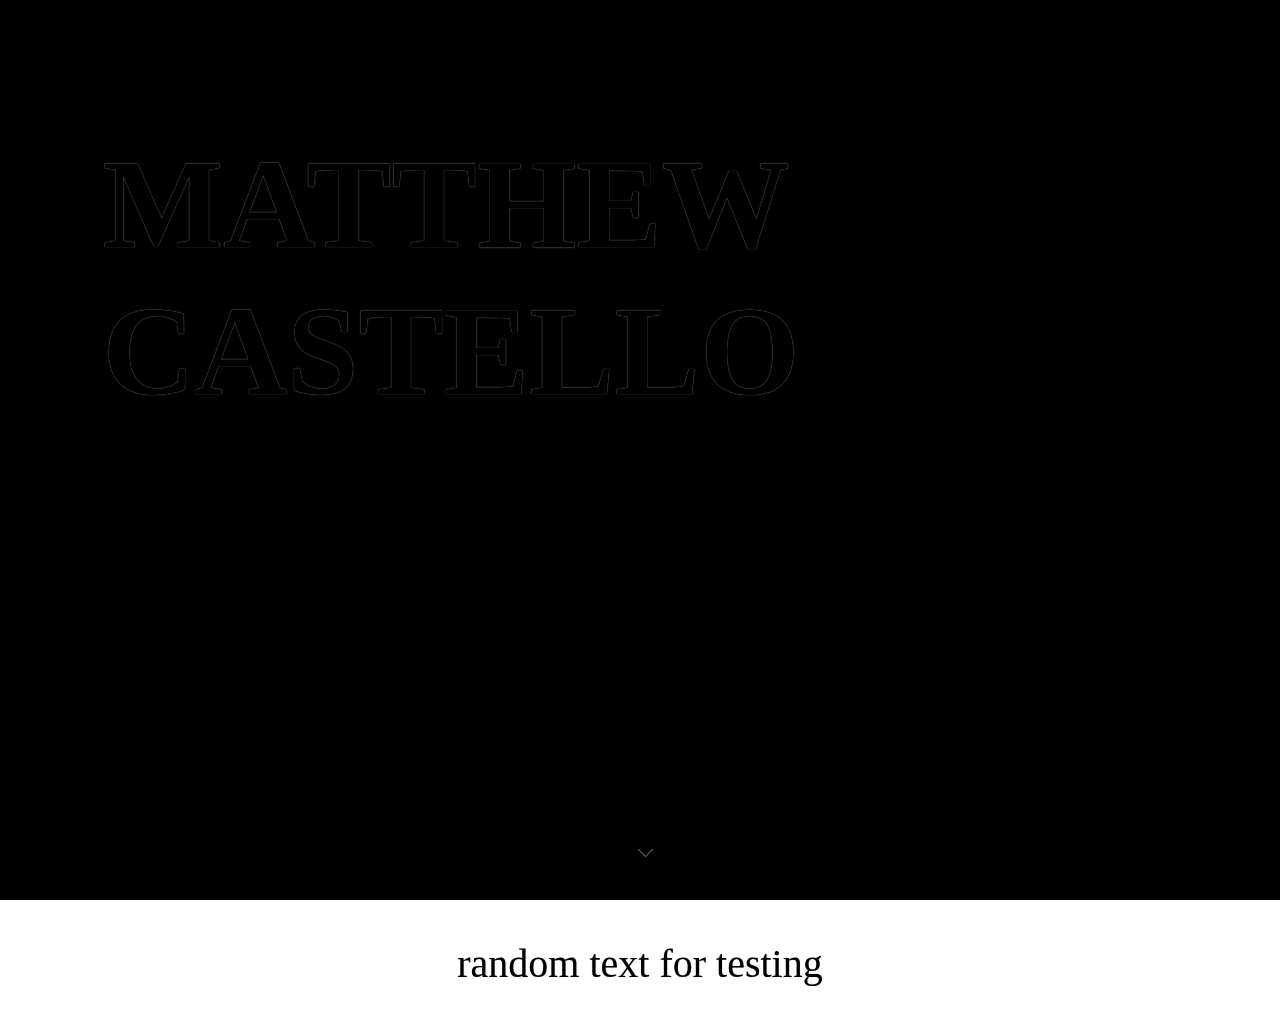
<file: index.html>
<!DOCTYPE html>
<html lang="en">
<head>
    <meta charset="UTF-8">
    <meta name="viewport" content="width=device-width, initial-scale=1.0">
    <title>Matthew Castello</title>
    <link rel="stylesheet" href="style.css">
</head>
<body>
    <div class="gradient-bg">
        <div class="gradients-container">
            <div id="interactive"></div>
        </div>
    </div>
    <div id="light"></div>
    <section id="landingScreen">
        <h1 id="name">MATTHEW CASTELLO</h1>
        <div id="mainScrollArrow" class="scrollArrow"></div>
    </section>
    <section id="testing">
      <p>random text for testing</p>
    </section>

    <script src="script.js"></script>
</body>
</html>
</file>
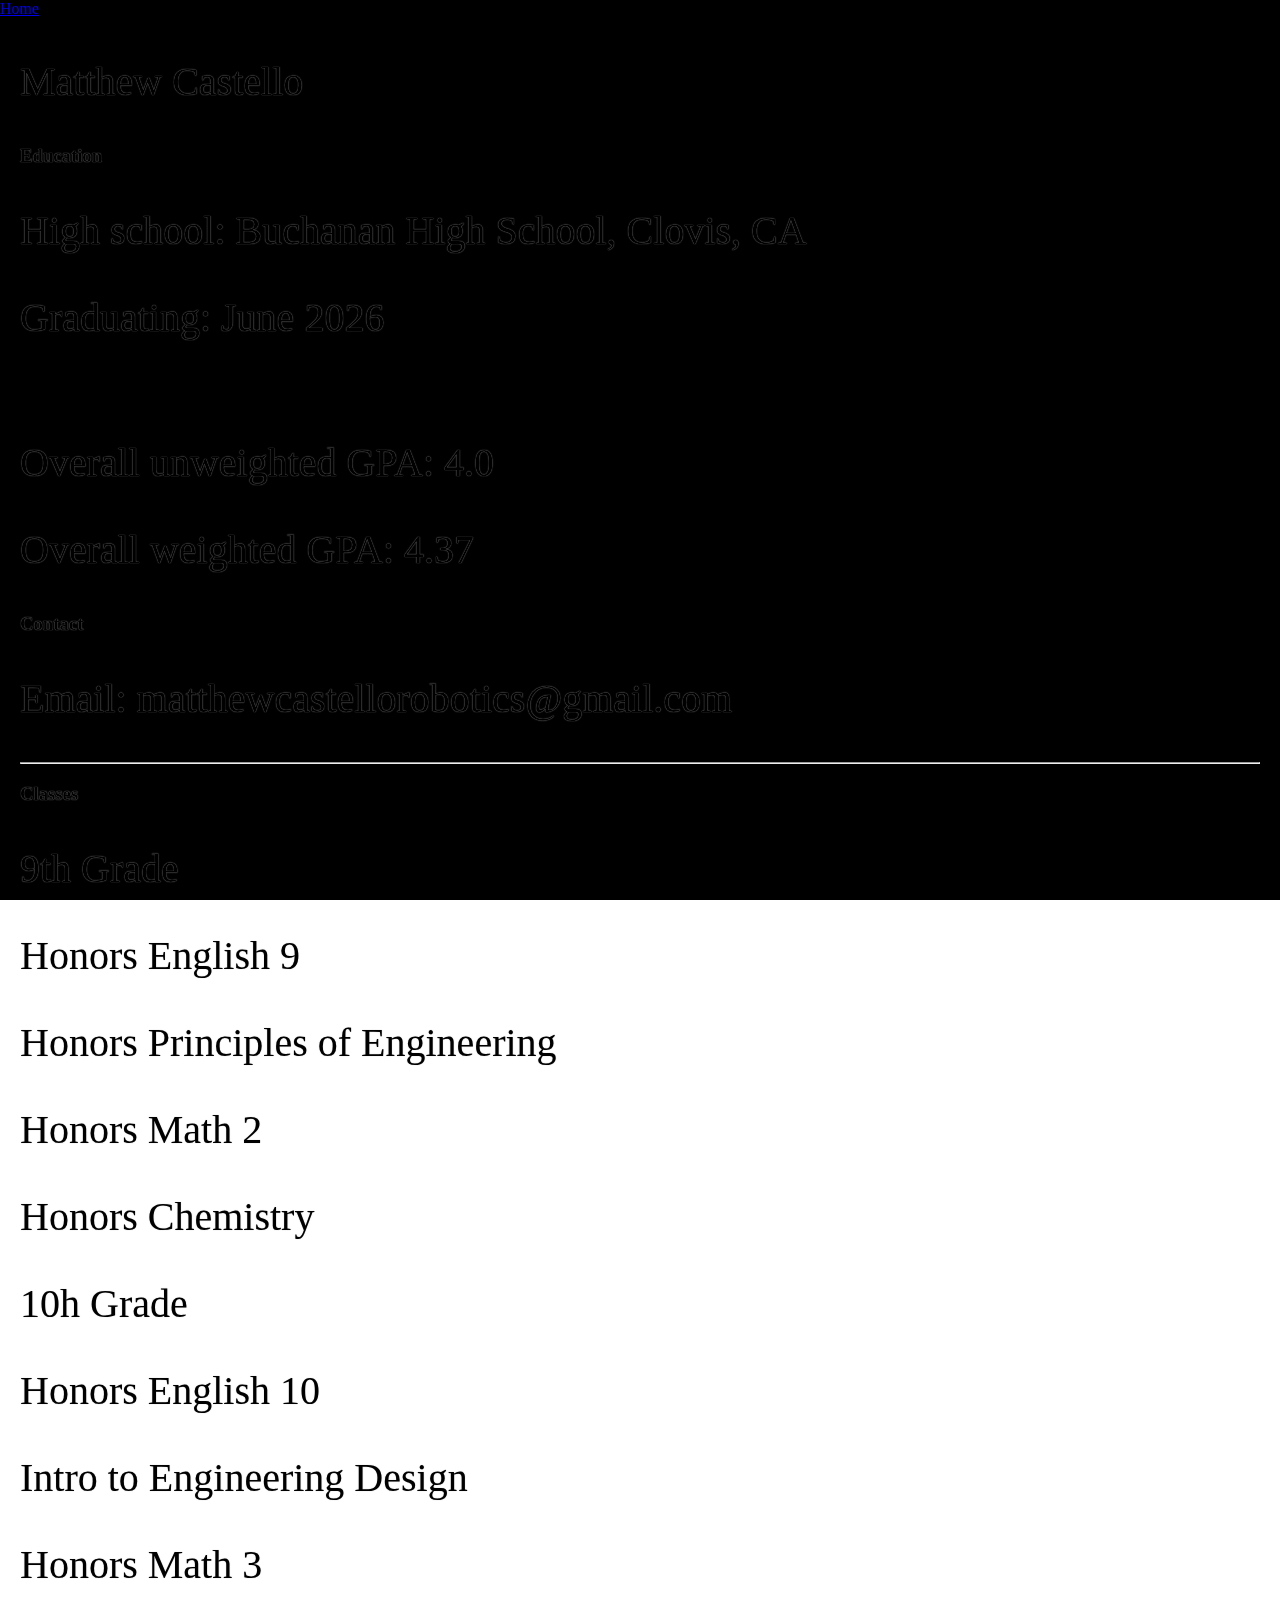
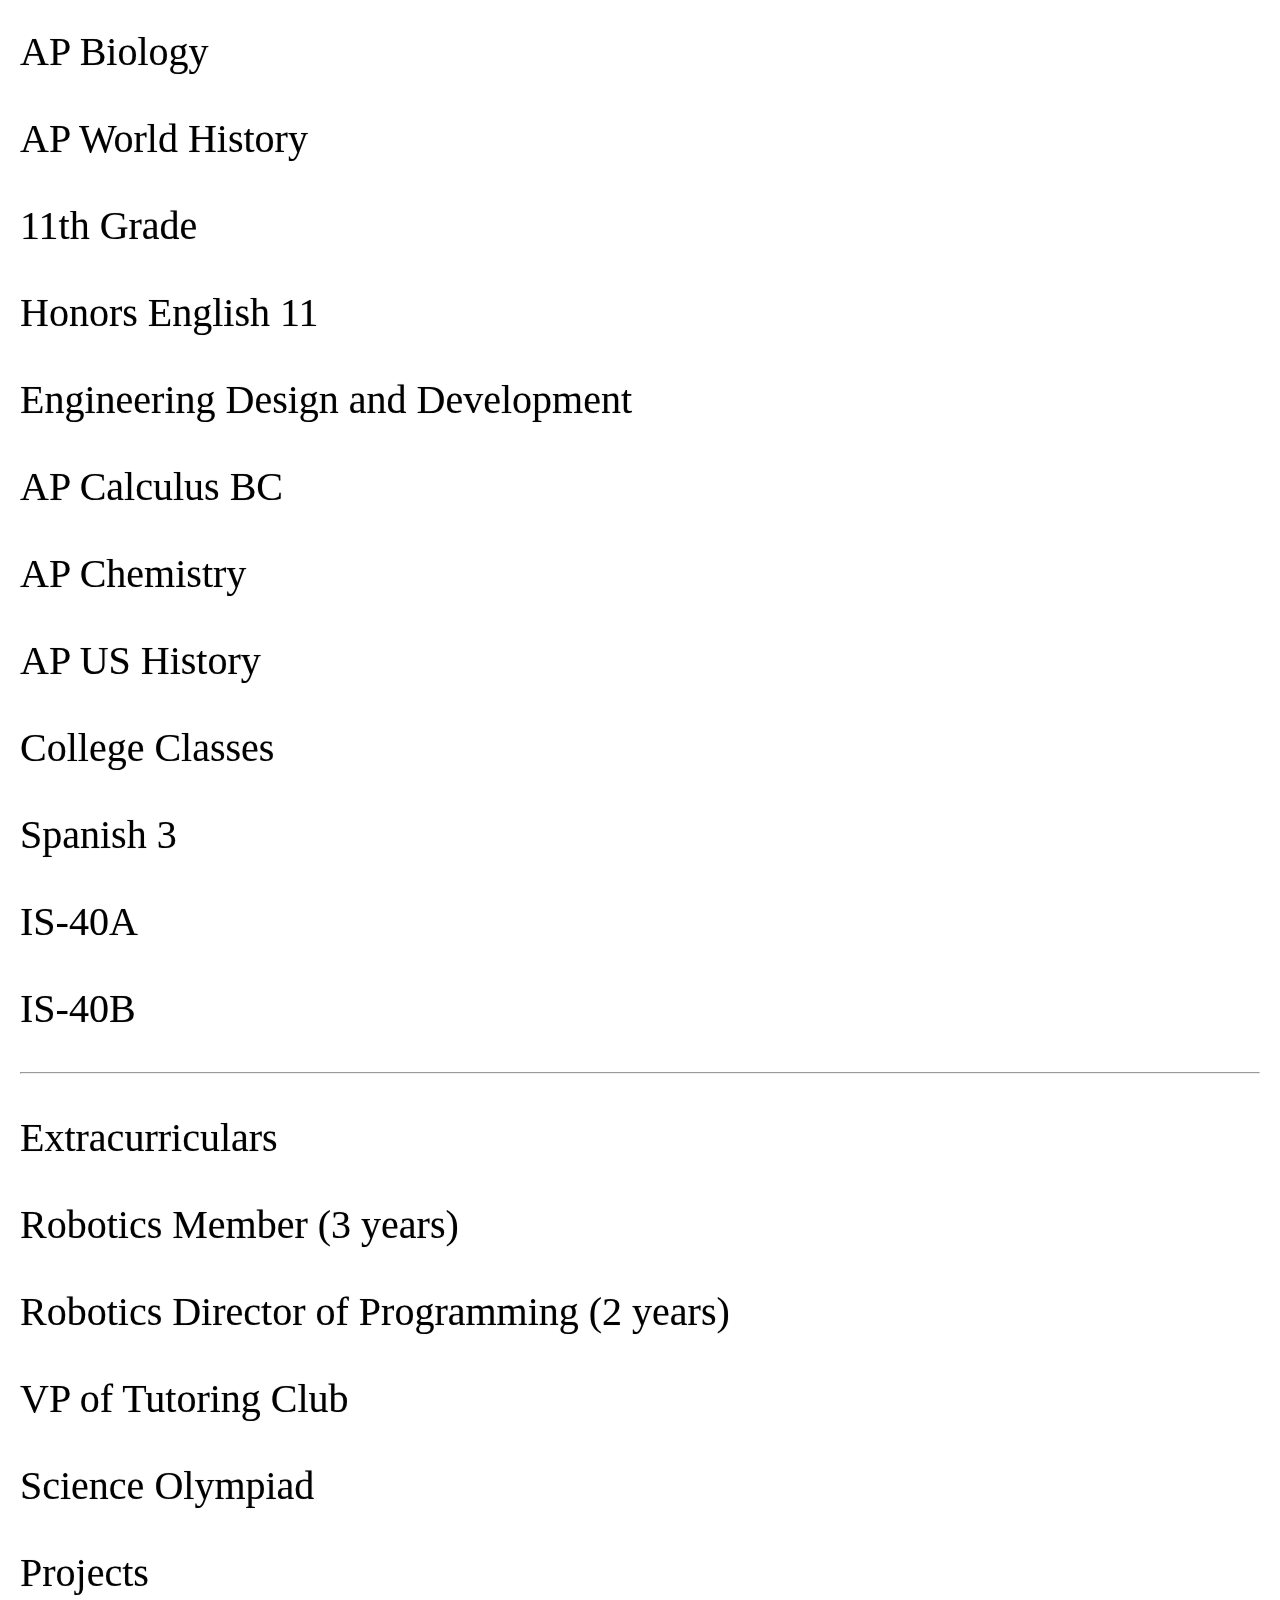
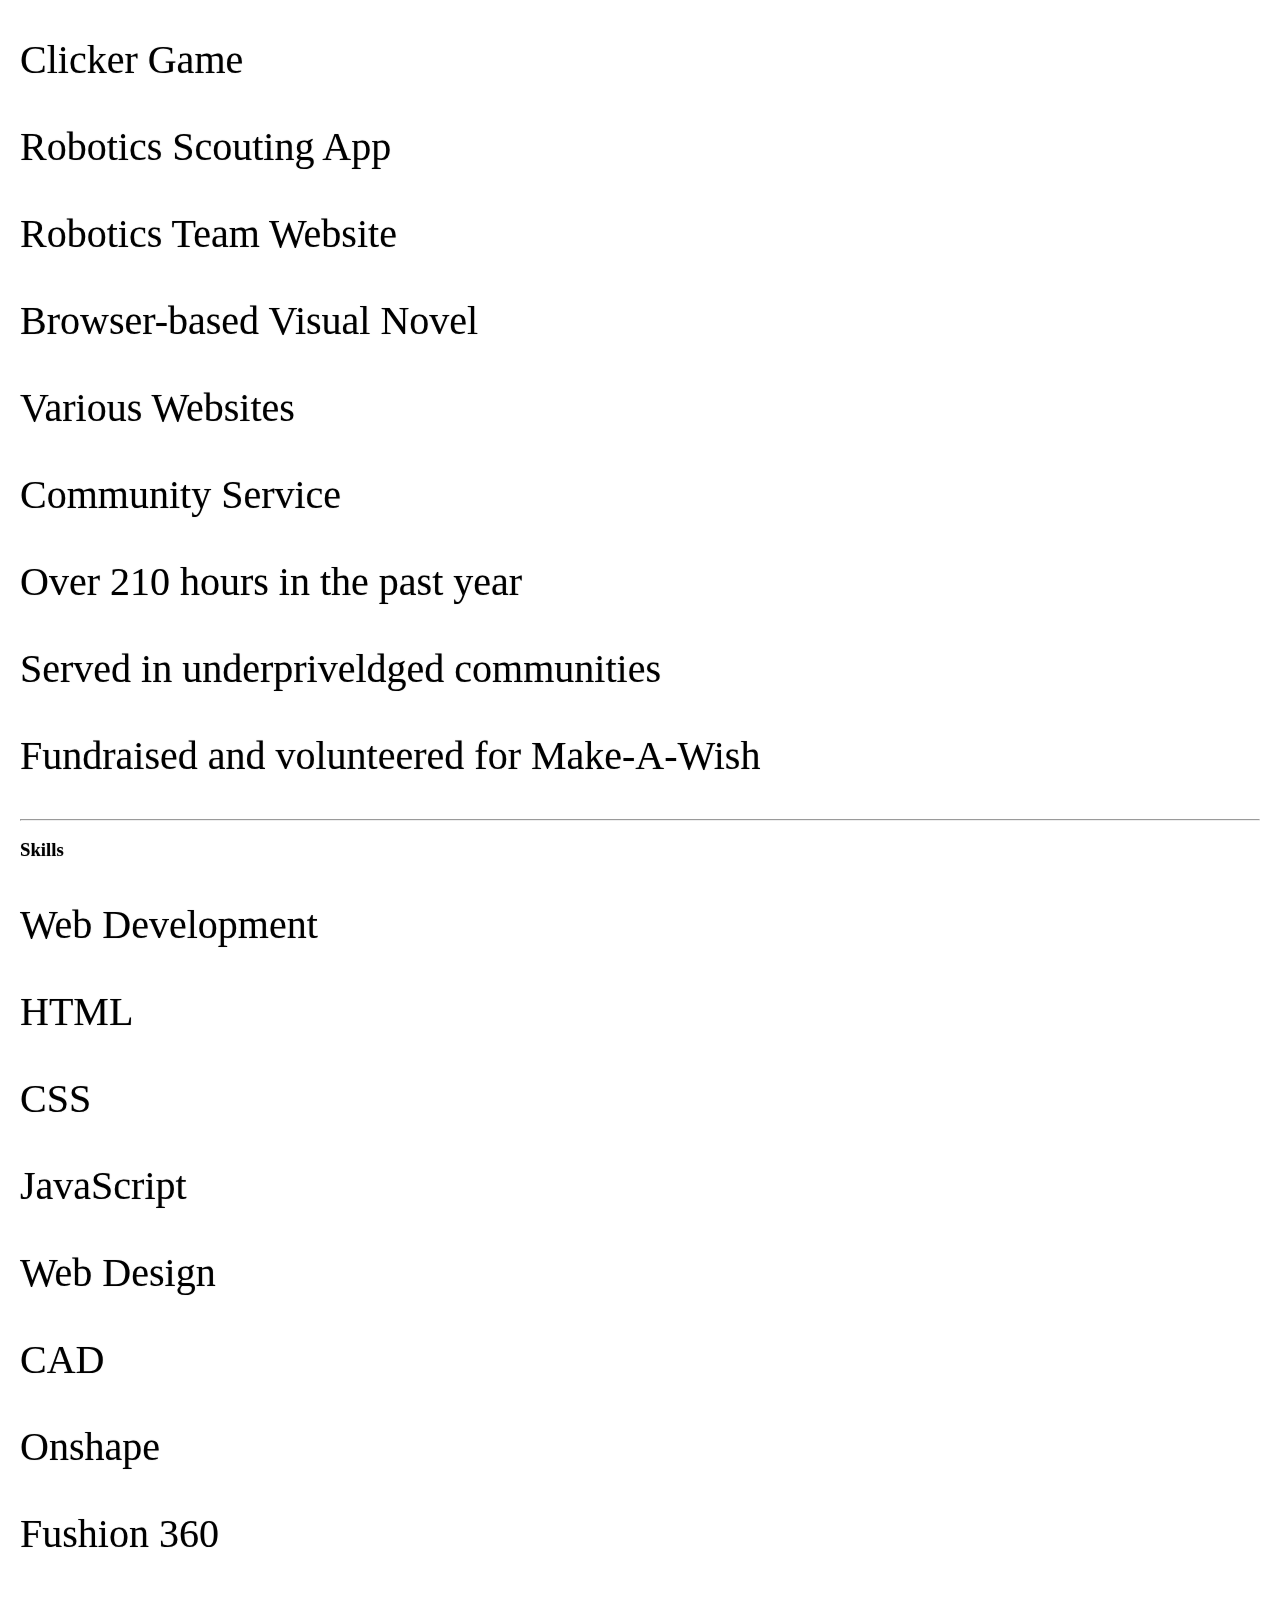
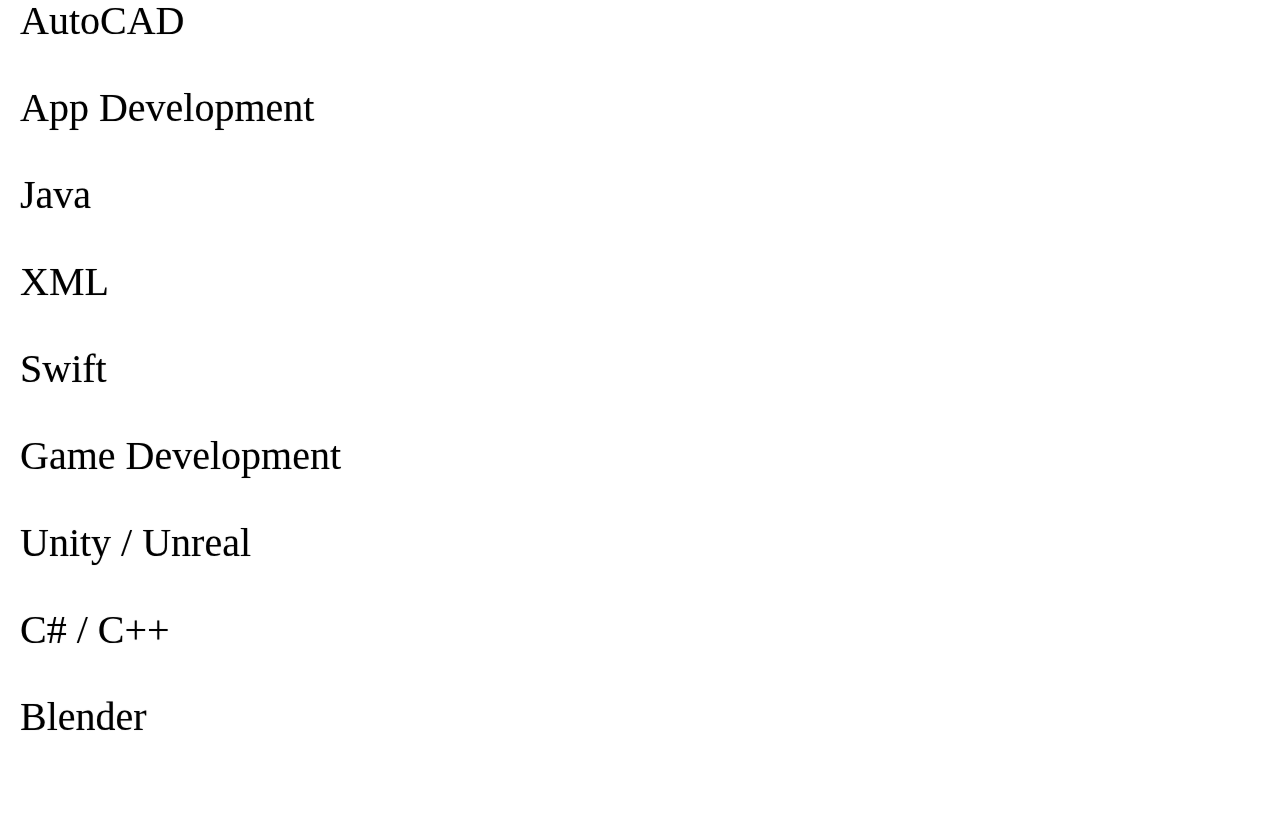
<file: resume.html>
<!DOCTYPE html>
<html lang="en">
<head>
    <meta charset="UTF-8">
    <meta name="viewport" content="width=device-width, initial-scale=1.0">
    <title>Matthew Castello | Resume</title>
    <link rel="stylesheet" href="/style.css">
</head>
<body>
    <header>
        <a href="/index.html">Home</a>
    </header>
    <div id="pullchain" onmousedown="toggleLight()"></div>

    <div class="gradient-bg">
        <div class="gradients-container">
            <div id="interactive"></div>
        </div>
    </div>
    <div id="cursor" class="overlay"></div>
    <div id="light"></div>
    <section class="document" style="margin: 20px">
        <div class="resumeTitle">
            <p>Matthew Castello</p>
        </div>
        <div class="resumeColumn">
            <div class="projectContainer">
                <div class="resumeColumn twoColumn">
                    <h3>Education</h3>
                    <p>High school: Buchanan High School, Clovis, CA</p>
                    <p>Graduating: June 2026</p>
                    <br>
                    <p>Overall unweighted GPA: 4.0</p>
                    <p>Overall weighted GPA: 4.37</p>
                </div>
                <div class="resumeColumn twoColumn">
                    <h3>Contact</h3>
                    <p>Email: matthewcastellorobotics@gmail.com</p>
                </div>
            </div>
            <hr>
            <div class="projectContainer">
                <div class="resumeColumn">
                    <h3>Classes</h3>
                    <div class="projectContainer">
                        <div class="resumeColumn fourColumn">
                            <p>9th Grade</p>
                            <p>Honors English 9</p>
                            <p>Honors Principles of Engineering</p>
                            <p>Honors Math 2</p>
                            <p>Honors Chemistry</p>
                        </div>
                        <div class="resumeColumn fourColumn">
                            <p>10h Grade</p>
                            <p>Honors English 10</p>
                            <p>Intro to Engineering Design</p>
                            <p>Honors Math 3</p>
                            <p>AP Biology</p>
                            <p>AP World History</p>
                        </div>
                        <div class="resumeColumn fourColumn">
                            <p>11th Grade</p>
                            <p>Honors English 11</p>
                            <p>Engineering Design and Development</p>
                            <p>AP Calculus BC</p>
                            <p>AP Chemistry</p>
                            <p>AP US History</p>
                        </div>
                        <div class="resumeColumn fourColumn">
                            <p>College Classes</p>
                            <p>Spanish 3</p>
                            <p>IS-40A</p>
                            <p>IS-40B</p>
                        </div>
                    </div>
                </div>
            </div>
            <hr>
            <div class="projectContainer">
                <div class="resumeColumn threeColumn">
                    <p>Extracurriculars</p>
                    <p>Robotics Member (3 years)</p>
                    <p>Robotics Director of Programming (2 years)</p>
                    <p>VP of Tutoring Club</p>
                    <p>Science Olympiad</p>
                </div>
                <div class="resumeColumn threeColumn">
                    <p>Projects</p>
                    <p>Clicker Game</p>
                    <p>Robotics Scouting App</p>
                    <p>Robotics Team Website</p>
                    <p>Browser-based Visual Novel</p>
                    <p>Various Websites</p>
                </div>
                <div class="resumeColumn threeColumn">
                    <p>Community Service</p>
                    <p>Over 210 hours in the past year</p>
                    <p>Served in underpriveldged communities</p>
                    <p>Fundraised and volunteered for Make-A-Wish</p>
                </div>
            </div>
            <hr>
            <div class="projectContainer">
                <div class="resumeColumn">
                    <h3>Skills</h3>
                    <div class="projectContainer">
                        <div class="resumeColumn fourColumn">
                            <p>Web Development</p>
                            <p>HTML</p>
                            <p>CSS</p>
                            <p>JavaScript</p>
                            <p>Web Design</p>
                        </div>
                        <div class="resumeColumn fourColumn">
                            <p>CAD</p>
                            <p>Onshape</p>
                            <p>Fushion 360</p>
                            <p>AutoCAD</p>
                        </div>
                        <div class="resumeColumn fourColumn">
                            <p>App Development</p>
                            <p>Java</p>
                            <p>XML</p>
                            <p>Swift</p>
                        </div>
                        <div class="resumeColumn fourColumn">
                            <p>Game Development</p>
                            <p>Unity / Unreal</p>
                            <p>C# / C++</p>
                            <p>Blender</p>
                        </div>
                    </div>
                </div>
            </div>
        </div>  
    </section>
    <a href="images/resume.png" target="_blank" style="display: ruby-text; height: fit-content; color: white; margin: 0px 5%;">View as image</p>

    <script src="/script.js"></script>
</body>
</html>
</file>
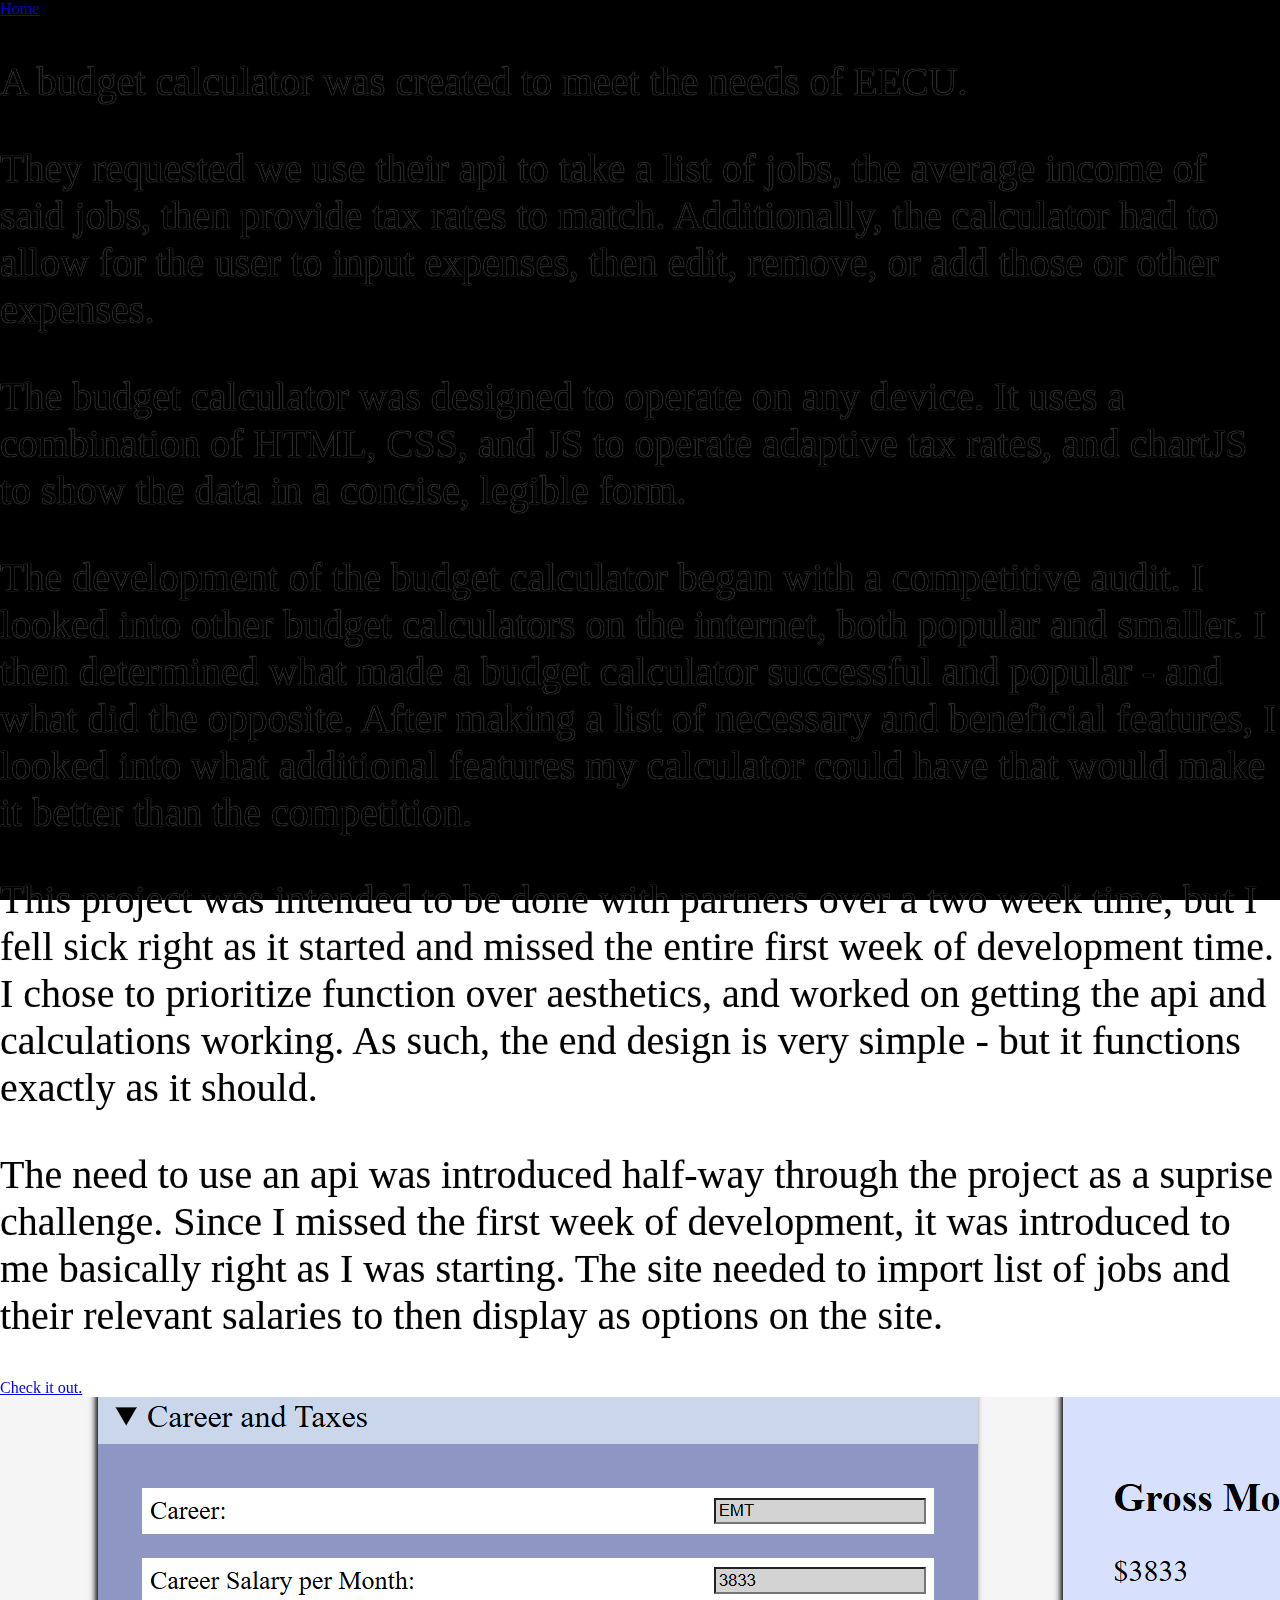
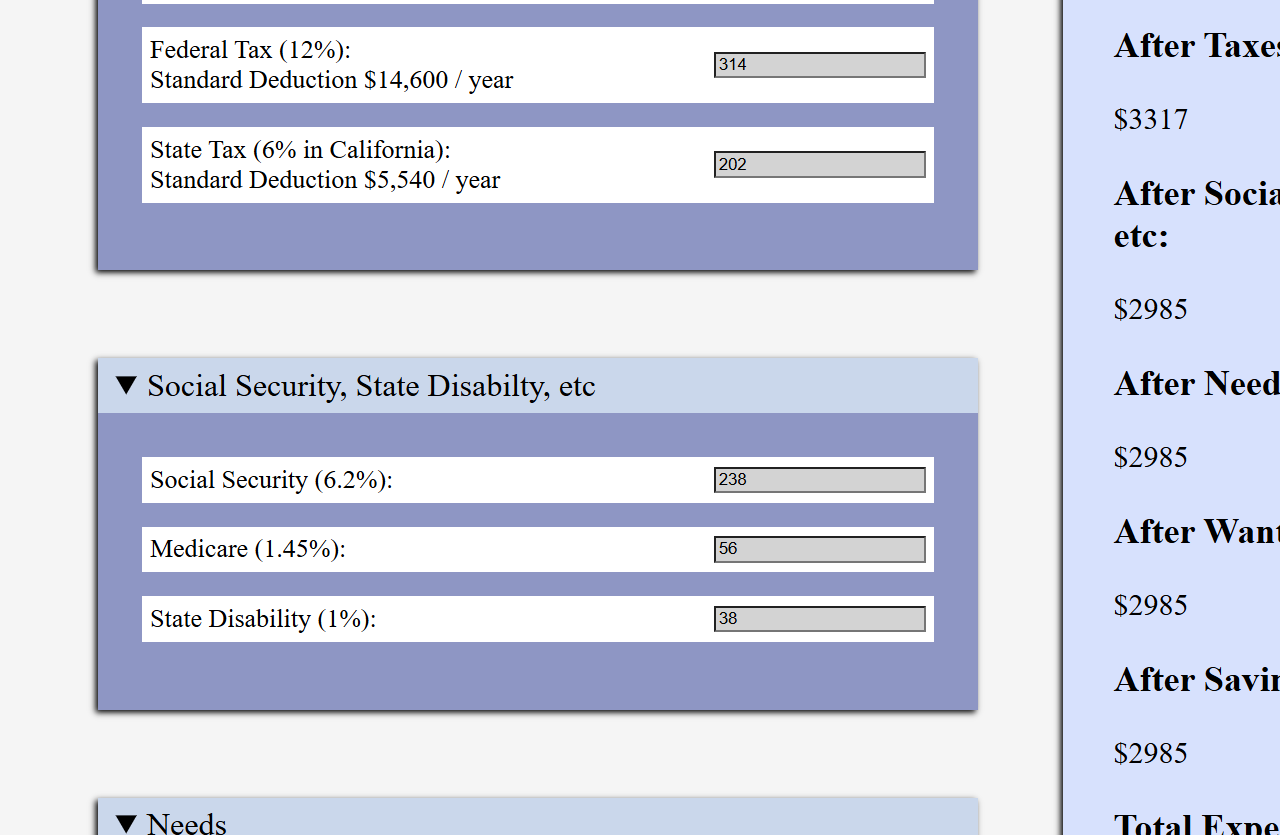
<file: projects/EECUBudgetCalculator.html>
<!DOCTYPE html>
<html lang="en">
<head>
    <meta charset="UTF-8">
    <meta name="viewport" content="width=device-width, initial-scale=1.0">
    <title>Matthew Castello | Budget Calculator</title>
    <link rel="stylesheet" href="/style.css">
</head>
<body>
    <header>
        <a href="/index.html">Home</a>
    </header>
    <div id="pullchain" onmousedown="toggleLight()"></div>

    <div class="gradient-bg">
        <div class="gradients-container">
            <div id="interactive"></div>
        </div>
    </div>
    <div id="cursor" class="overlay"></div>
    <div id="light"></div>
    <section id="content"  class="textBlock">
        <div>
            <p>
                A budget calculator was created to meet the needs of EECU. 
            </p>
            <p>
                They requested we use their api to take a list of jobs, the average income of said jobs, then provide tax rates to match. 
                Additionally, the calculator had to allow for the user to input expenses, then edit, remove, or add those or other expenses.
            </p>
            <p>
                The budget calculator was designed to operate on any device. 
                It uses a combination of HTML, CSS, and JS to operate adaptive tax rates, and chartJS to show the data in a concise, legible form.
            </p>
            <p>
                The development of the budget calculator began with a competitive audit.
                I looked into other budget calculators on the internet, both popular and smaller.
                I then determined what made a budget calculator successful and popular - and what did the opposite.
                After making a list of necessary and beneficial features, I looked into what additional features my calculator could have that would make it better than the competition.
            </p>
            <p>
                This project was intended to be done with partners over a two week time, but I fell sick right as it started and missed the entire first week of development time.
                I chose to prioritize function over aesthetics, and worked on getting the api and calculations working.
                As such, the end design is very simple - but it functions exactly as it should.
            </p>
            <p>
                The need to use an api was introduced half-way through the project as a suprise challenge. 
                Since I missed the first week of development, it was introduced to me basically right as I was starting.
                The site needed to import list of jobs and their relevant salaries to then display as options on the site.
            </p>
            <a href="https://betterbudgetcalculator.netlify.app/" target="_blank">Check it out.</a>
        </div>
        <img src="/images/budgetCalcHomepage.png" alt="A screenshot of a budget calculator website. It depicts inputs and the calculations that take place to calculate income and budget.">
      </a>
    </section>

    <script src="/script.js"></script>
</body>
</html>
</file>
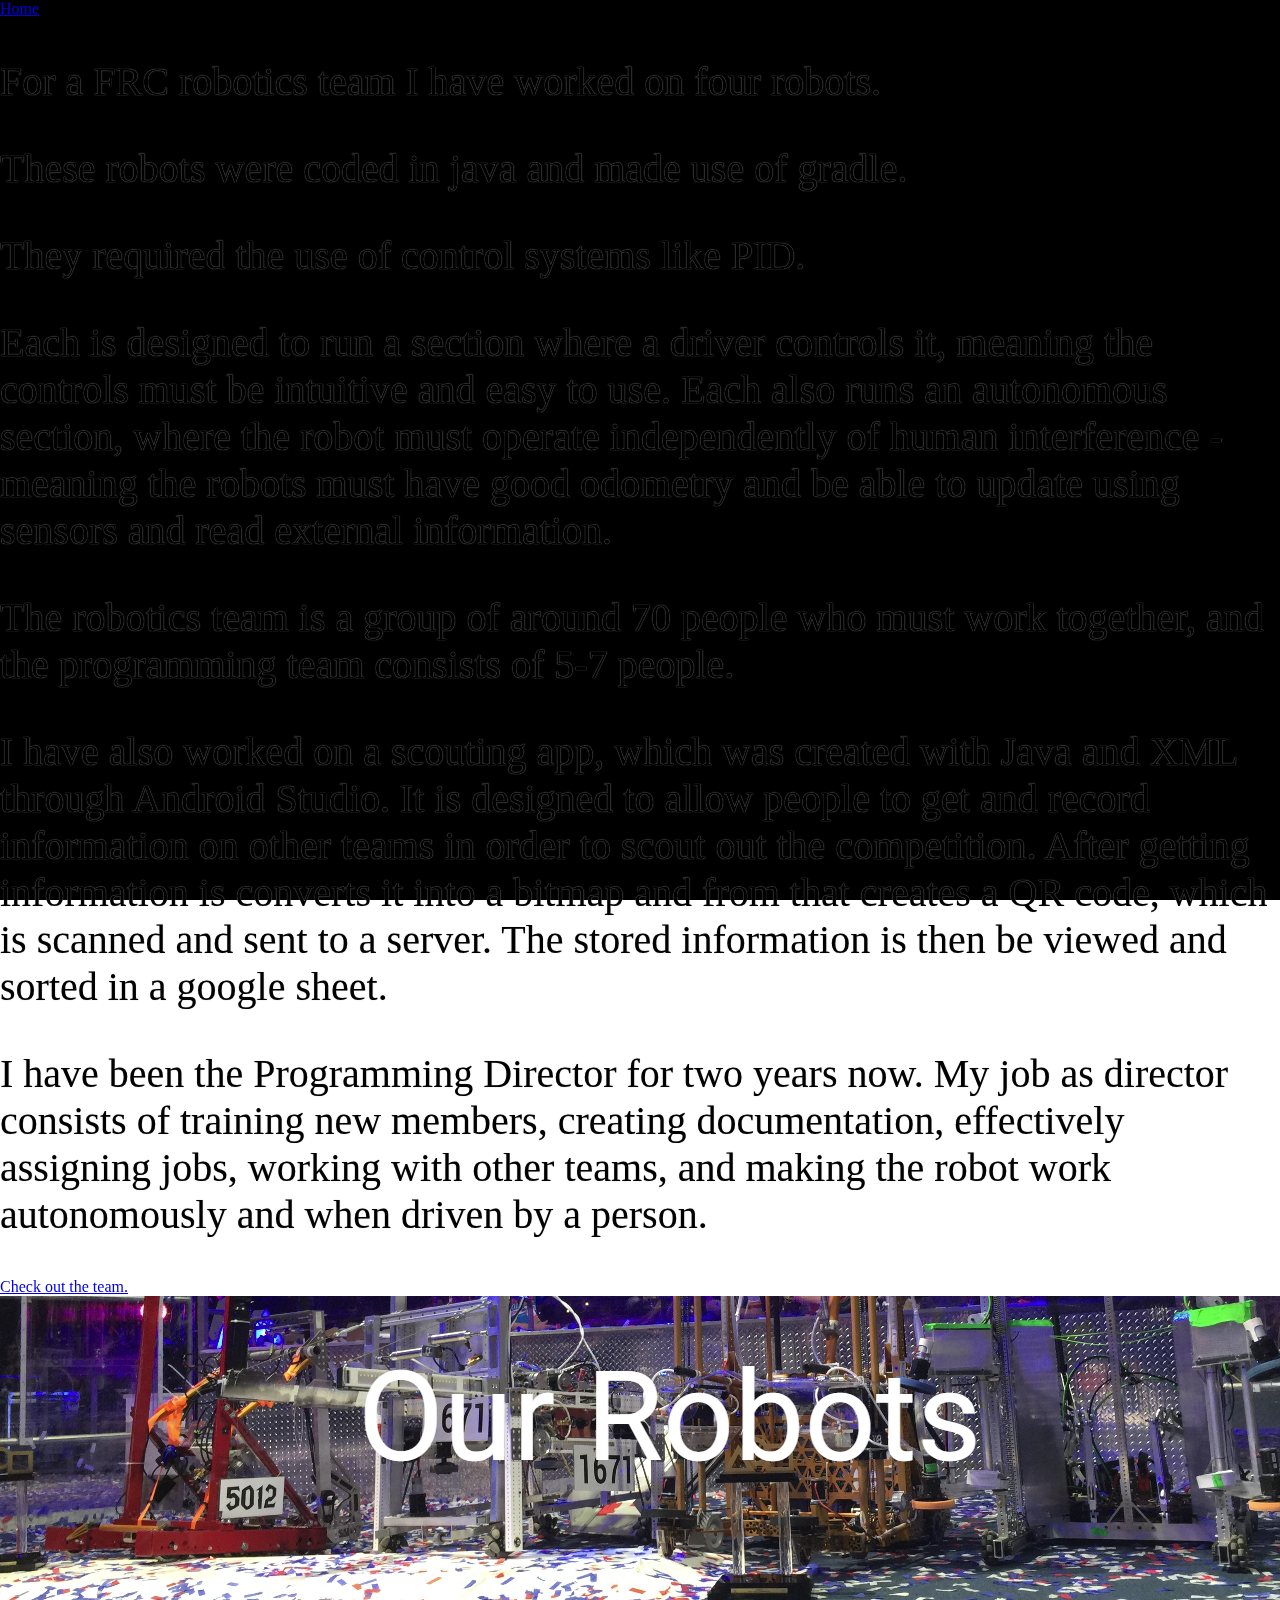
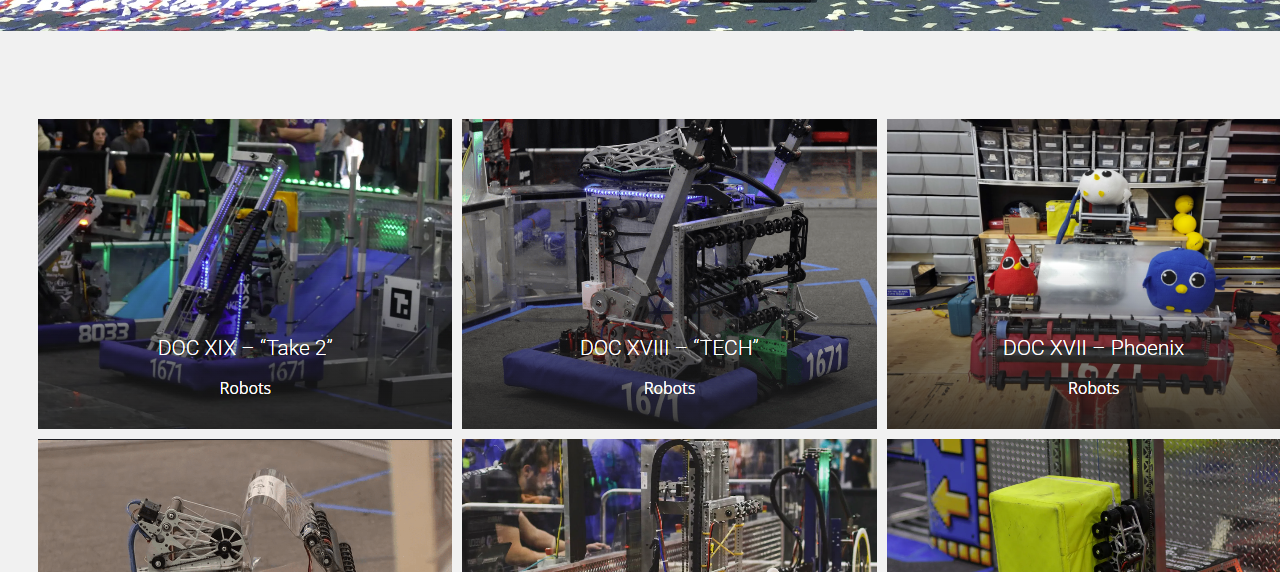
<file: projects/robotics.html>
<!DOCTYPE html>
<html lang="en">
<head>
    <meta charset="UTF-8">
    <meta name="viewport" content="width=device-width, initial-scale=1.0">
    <title>Matthew Castello | Robotics</title>
    <link rel="stylesheet" href="/style.css">
</head>
<body>
    <header>
        <a href="/index.html">Home</a>
    </header>
    <div id="pullchain" onmousedown="toggleLight()"></div>

    <div class="gradient-bg">
        <div class="gradients-container">
            <div id="interactive"></div>
        </div>
    </div>
    <div id="cursor" class="overlay"></div>
    <div id="light"></div>
    <section id="content"  class="textBlock">
        <div>
            <p>
                For a FRC robotics team I have worked on four robots.
            </p>
            <p>
                These robots were coded in java and made use of gradle.
            </p>
            <p>
                They required the use of control systems like PID.
            </p>
            <p>
                Each is designed to run a section where a driver controls it, meaning the controls must be intuitive and easy to use. 
                Each also runs an autonomous section, where the robot must operate independently of human interference - meaning the robots must have good odometry and be able to update using sensors and read external information.
            </p>
            <p>
                The robotics team is a group of around 70 people who must work together, and the programming team consists of 5-7 people.
            </p>
            <p>
                I have also worked on a scouting app, which was created with Java and XML through Android Studio. 
                It is designed to allow people to get and record information on other teams in order to scout out the competition.
                After getting information is converts it into a bitmap and from that creates a QR code, which is scanned and sent to a server.
                The stored information is then be viewed and sorted in a google sheet.
            </p>
            <p>
                I have been the Programming Director for two years now. 
                My job as director consists of training new members, creating documentation, effectively assigning jobs, working with other teams, and making the robot work autonomously and when driven by a person.
            </p>
            <a href="https://team1671.com/" target="_blank">Check out the team.</a>
        </div>
        <img src="/images/robotsImage.png" alt="An image of a website, where various photos of robots are being depicted in a grid.">
      </a>
    </section>

    <script src="/script.js"></script>
</body>
</html>
</file>
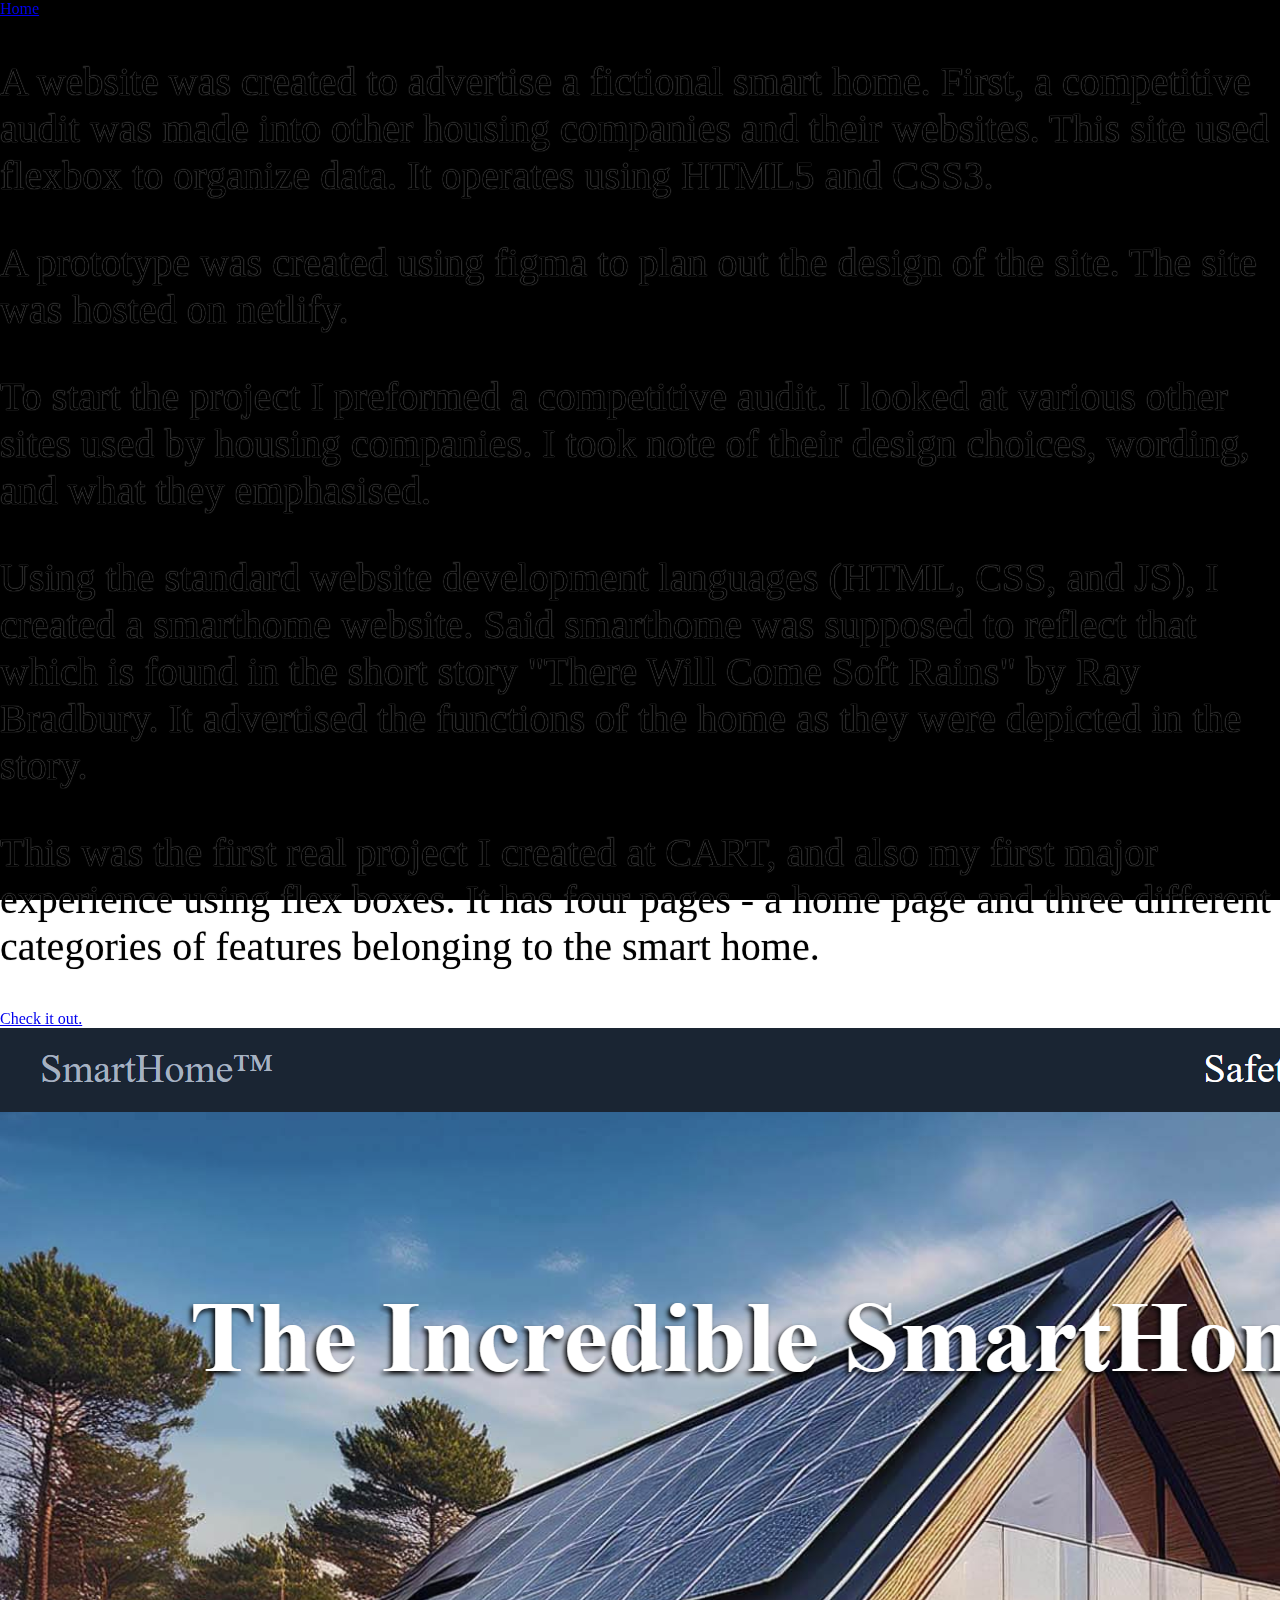
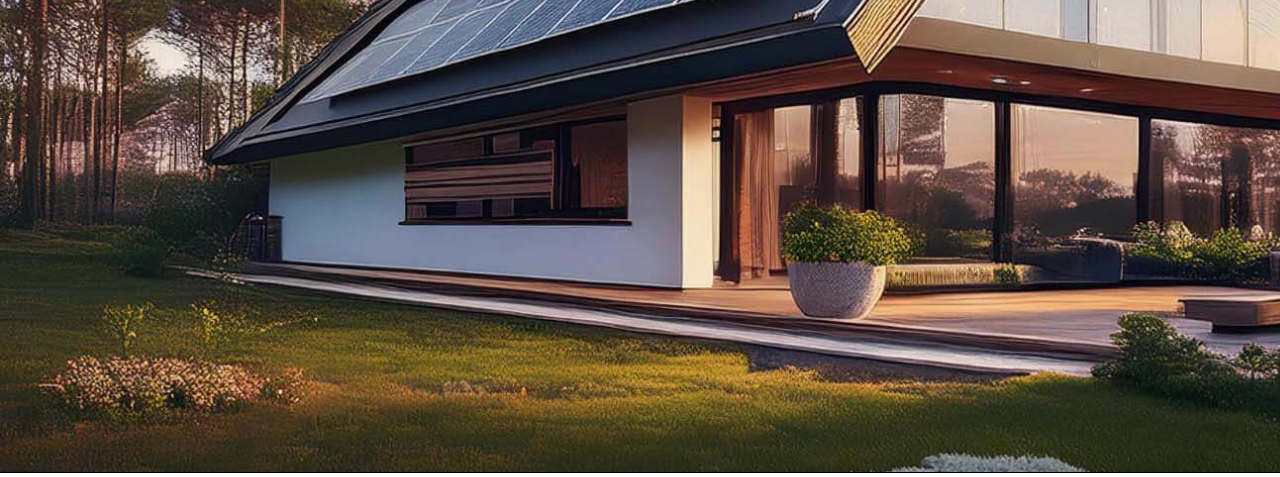
<file: projects/smartHome.html>
<!DOCTYPE html>
<html lang="en">
<head>
    <meta charset="UTF-8">
    <meta name="viewport" content="width=device-width, initial-scale=1.0">
    <title>Matthew Castello | Smart Home Website</title>
    <link rel="stylesheet" href="/style.css">
</head>
<body>
    <header>
        <a href="/index.html">Home</a>
    </header>
    <div id="pullchain" onmousedown="toggleLight()"></div>

    <div class="gradient-bg">
        <div class="gradients-container">
            <div id="interactive"></div>
        </div>
    </div>
    <div id="cursor" class="overlay"></div>
    <div id="light"></div>
    <section id="content"  class="textBlock">
        <div>
            <p>
                A website was created to advertise a fictional smart home. 
                First, a competitive audit was made into other housing companies and their websites. 
                This site used flexbox to organize data. 
                It operates using HTML5 and CSS3.
            </p>
            <p>
                A prototype was created using figma to plan out the design of the site. 
                The site was hosted on netlify.
            </p>
            <p>
                To start the project I preformed a competitive audit.
                I looked at various other sites used by housing companies.
                I took note of their design choices, wording, and what they emphasised.
            </p>
            <p>
                Using the standard website development languages (HTML, CSS, and JS), I created a smarthome website.
                Said smarthome was supposed to reflect that which is found in the short story "There Will Come Soft Rains" by Ray Bradbury.
                It advertised the functions of the home as they were depicted in the story.
            </p>
            <p>
                This was the first real project I created at CART, and also my first major experience using flex boxes.
                It has four pages - a home page and three different categories of features belonging to the smart home.
            </p>
            <a href="https://smartesthome.netlify.app/" target="_blank">Check it out.</a>
        </div>
        <img src="/images/smartHouseHomepage.png" alt="A screenshot of the homepage of a website for a nonexistent smarthome (created for experimentation). It depicts a large, mostly wood, home in an open field.">
      </a>
    </section>

    <script src="/script.js"></script>
</body>
</html>
</file>
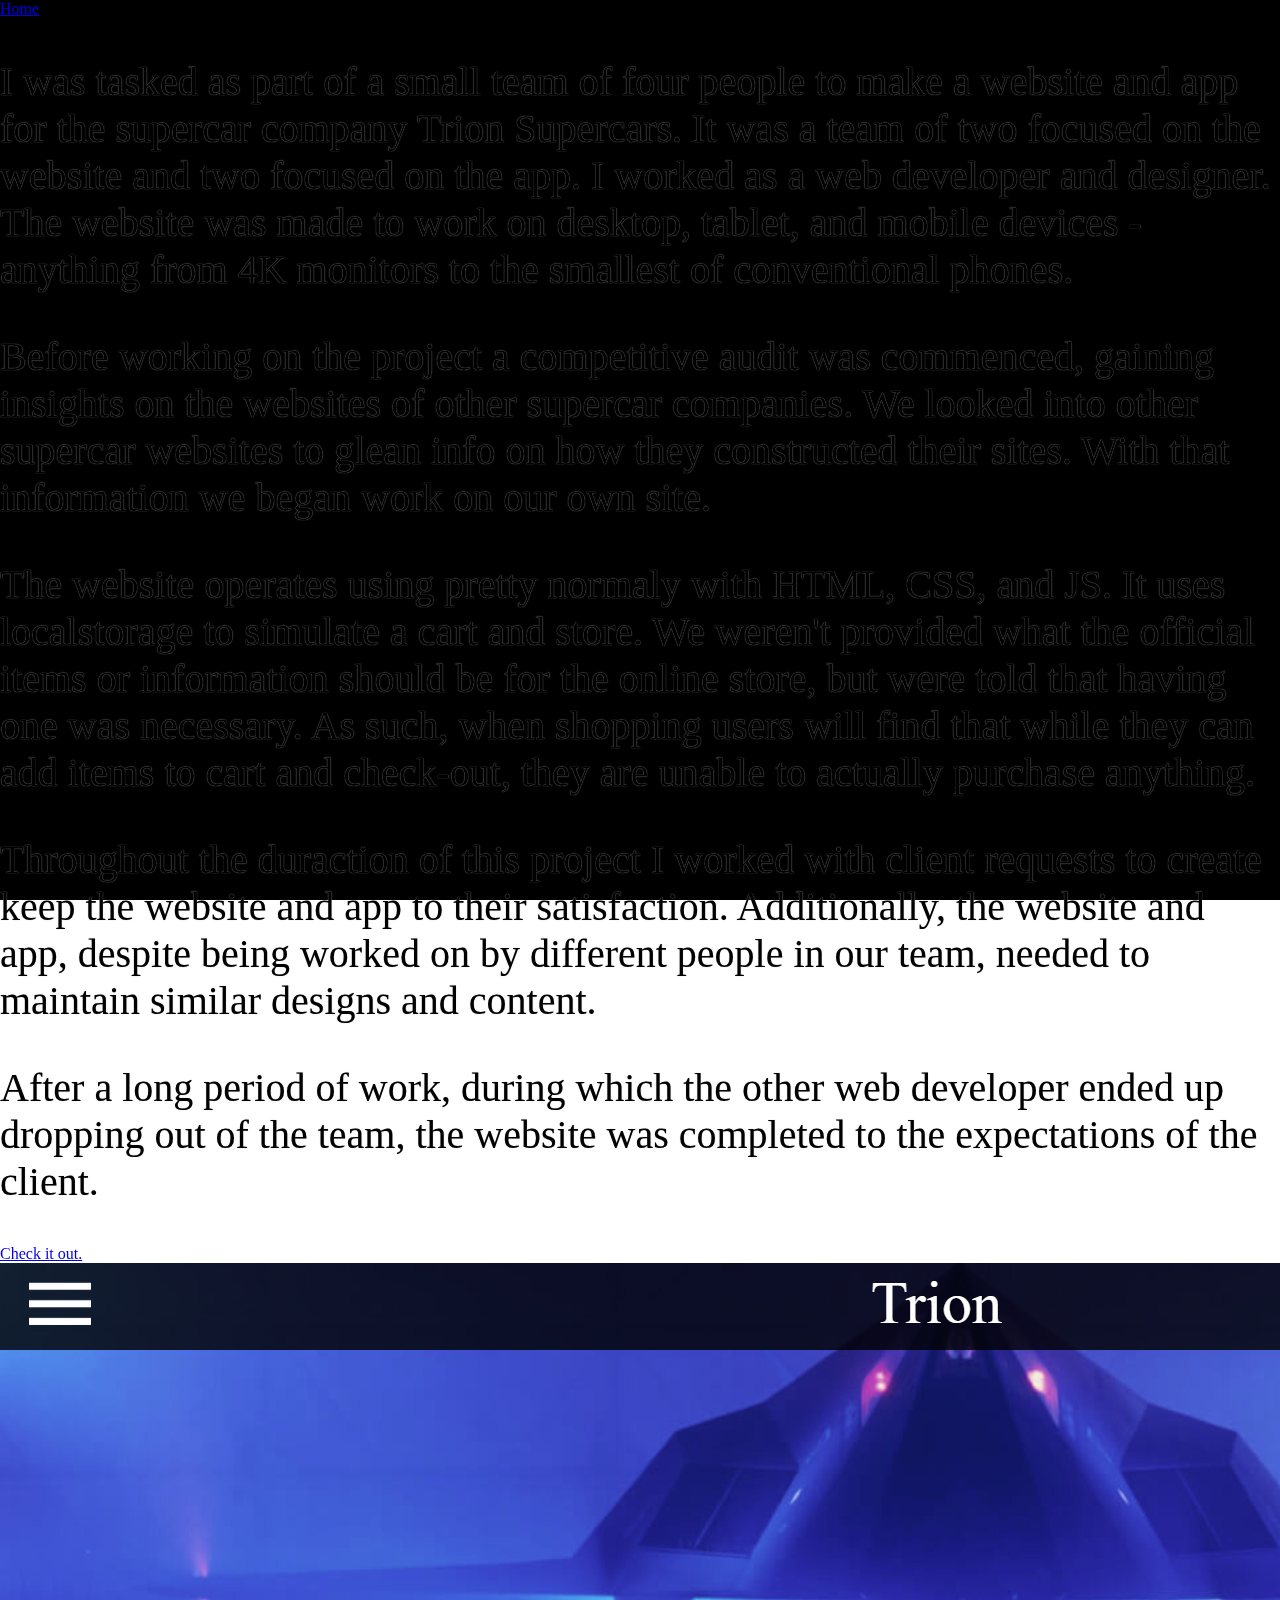
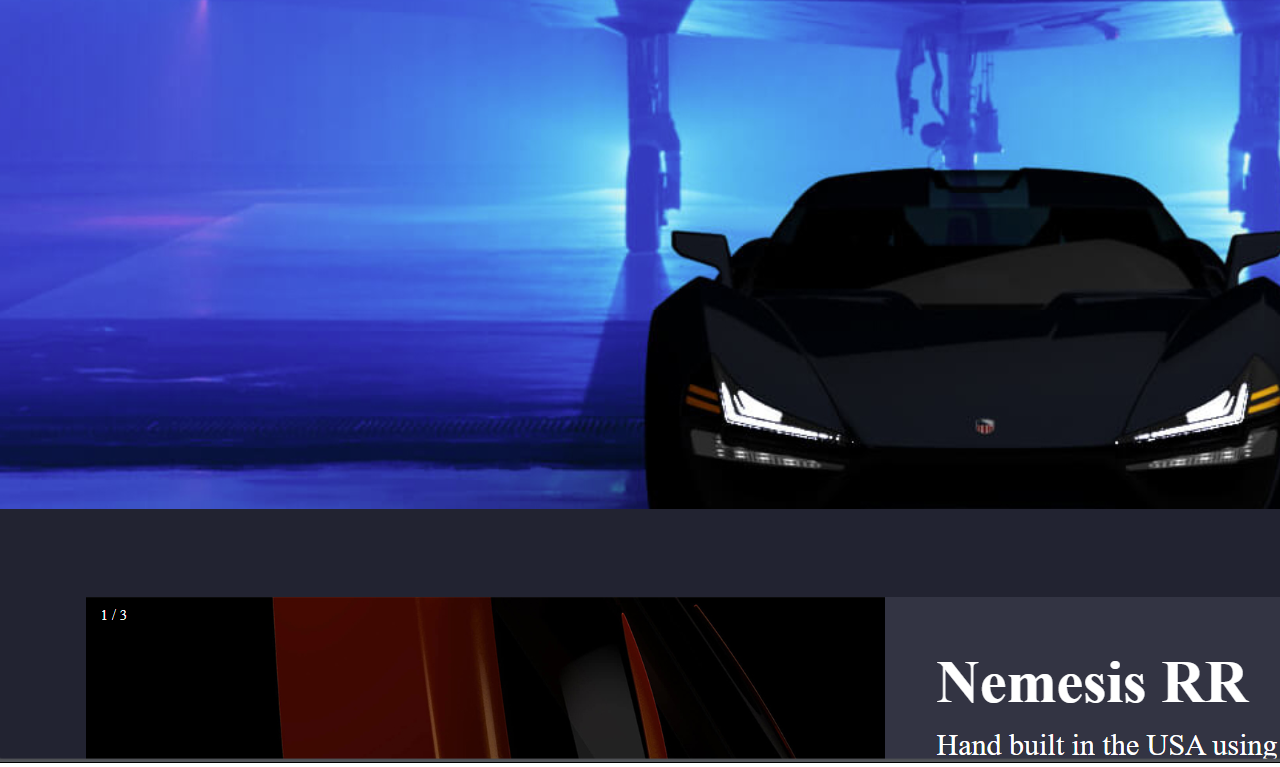
<file: projects/supercarWebsite.html>
<!DOCTYPE html>
<html lang="en">
<head>
    <meta charset="UTF-8">
    <meta name="viewport" content="width=device-width, initial-scale=1.0">
    <title>Matthew Castello | Supercar Website</title>
    <link rel="stylesheet" href="/style.css">
</head>
<body>
    <header>
        <a href="/index.html">Home</a>
    </header>
    <div id="pullchain" onmousedown="toggleLight()"></div>

    <div class="gradient-bg">
        <div class="gradients-container">
            <div id="interactive"></div>
        </div>
    </div>
    <div id="cursor" class="overlay"></div>
    <div id="light"></div>
    <section id="content"  class="textBlock">
        <div>
            <p>
                I was tasked as part of a small team of four people to make a website and app for the supercar company Trion Supercars. 
                It was a team of two focused on the website and two focused on the app.
                I worked as a web developer and designer. 
                The website was made to work on desktop, tablet, and mobile devices - anything from 4K monitors to the smallest of conventional phones.
            </p>
            <p>
                Before working on the project a competitive audit was commenced, gaining insights on the websites of other supercar companies. 
                We looked into other supercar websites to glean info on how they constructed their sites.
                With that information we began work on our own site.
            </p>
            <p>
                The website operates using pretty normaly with HTML, CSS, and JS. 
                It uses localstorage to simulate a cart and store. 
                We weren't provided what the official items or information should be for the online store, but were told that having one was necessary.
                As such, when shopping users will find that while they can add items to cart and check-out, they are unable to actually purchase anything.
            </p>
            <p>
                Throughout the duraction of this project I worked with client requests to create keep the website and app to their satisfaction.
                Additionally, the website and app, despite being worked on by different people in our team, needed to maintain similar designs and content.
            </p>
            <p>
                After a long period of work, during which the other web developer ended up dropping out of the team, the website was completed to the expectations of the client.
            </p>
            <a href="https://sracrepusnoirt.netlify.app/" target="_blank">Check it out.</a>
        </div>
        <img src="/images/trionHomepage.png" alt="A screenshot of the homepage of a website. It has a large image of a black car facing the camera.">
      </a>
    </section>

    <script src="/script.js"></script>
</body>
</html>
</file>
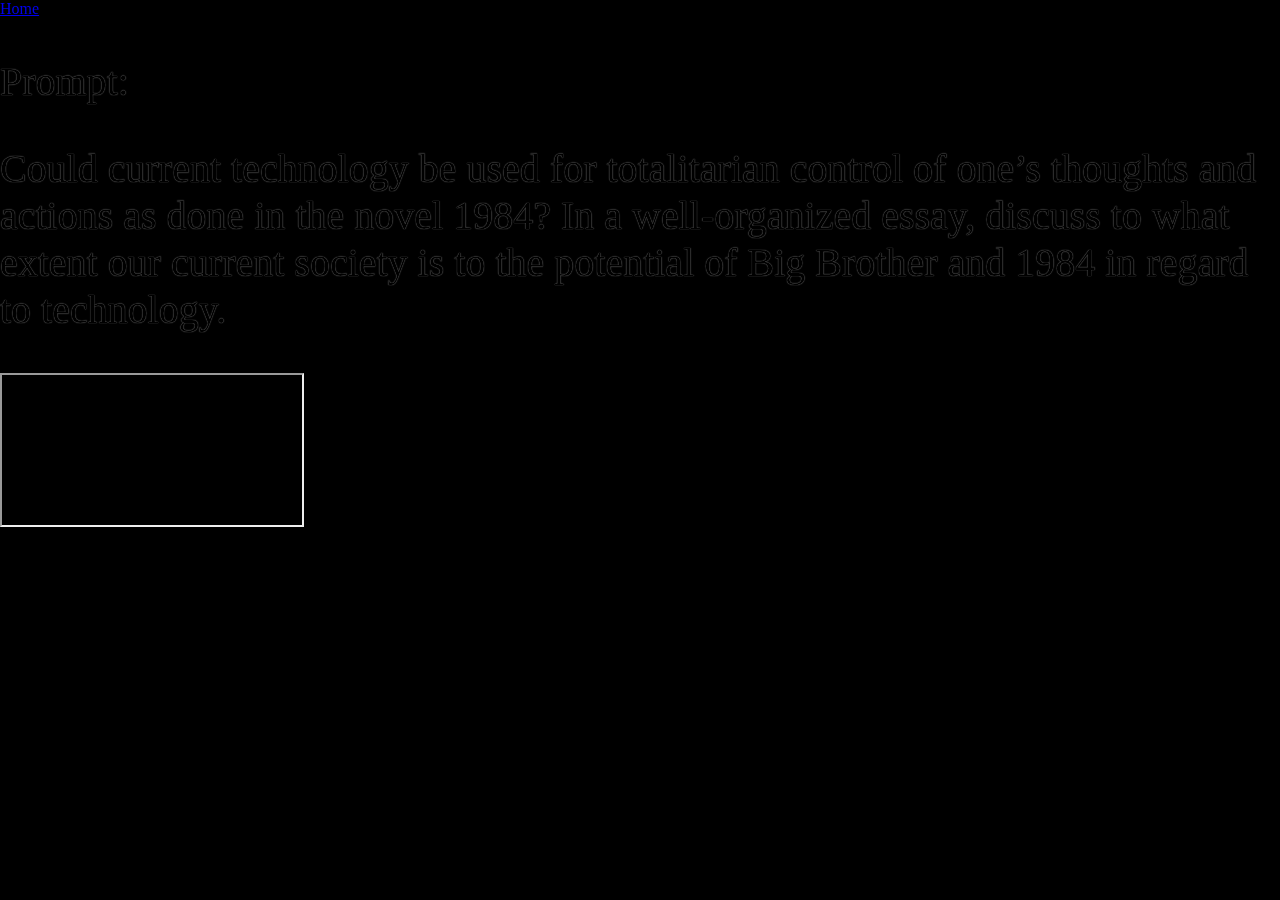
<file: writings/1984Essay.html>
<!DOCTYPE html>
<html lang="en">
<head>
    <meta charset="UTF-8">
    <meta name="viewport" content="width=device-width, initial-scale=1.0">
    <title>Supercar Website</title>
    <link rel="stylesheet" href="/style.css">
</head>
<body>
    <header>
        <a href="/index.html">Home</a>
    </header>
    <div class="gradient-bg">
        <div class="gradients-container">
            <div id="interactive"></div>
        </div>
    </div>
    <div id="cursor" class="overlay"></div>
    <div id="light"></div>
    <section id="content">
        <p>
            Prompt:
        </p>
        <p>
            Could current technology be used for totalitarian control of one’s thoughts and actions as done in the novel 1984?  
            In a well-organized essay, discuss to what extent our current society is to the potential of Big Brother and 1984 in regard to technology.
        </p>
        <iframe src="https://docs.google.com/document/d/e/2PACX-1vThjc3KCR9HkNsXixMOC_IOTbi-jVUsOjWyMqG1o5UwVT9-T-tLuCrgdMKxiTOVJmoUo3NpmzReiwIt/pub?embedded=true"></iframe>
    </section>

    <script src="/script.js"></script>
</body>
</html>
</file>
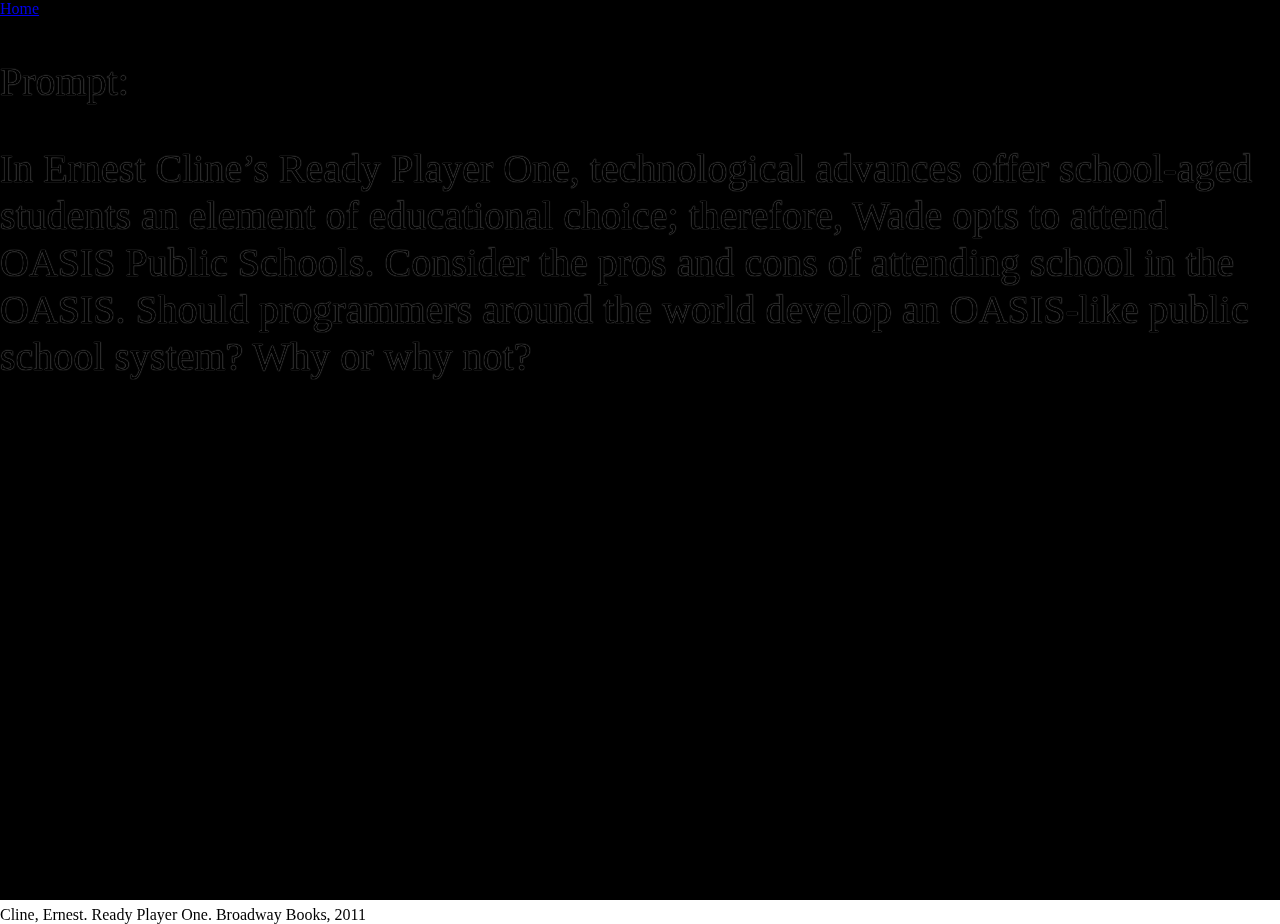
<file: writings/RPOEssay.html>
<!DOCTYPE html>
<html lang="en">
<head>
    <meta charset="UTF-8">
    <meta name="viewport" content="width=device-width, initial-scale=1.0">
    <title>Supercar Website</title>
    <link rel="stylesheet" href="/style.css">
</head>
<body>
    <header>
        <a href="/index.html">Home</a>
    </header>
    <div id="pullchain" onmousedown="toggleLight()"></div>

    <div class="gradient-bg">
        <div class="gradients-container">
            <div id="interactive"></div>
        </div>
    </div>
    <div id="cursor" class="overlay"></div>
    <div id="light"></div>
    <section id="content"  class="textBlock">
        <p>
            Prompt:
        </p>
        <p>
            In Ernest Cline’s Ready Player One, technological advances offer school-aged students an element of educational choice; therefore, Wade opts to attend OASIS Public Schools. 
            Consider the pros and cons of attending school in the OASIS. 
            Should programmers around the world develop an OASIS-like public school system? 
            Why or why not?
        </p>
        <div class="document">
            A Virtual Education
            <br>
            <br>
            In Ernest Cline’s novel, Ready Player One, the virtual world known as the OASIS has a public school system anyone can go to regardless of geographical or financial limitations. This virtual school system gives students safer, more inclusive, and more engaging ways to learn. Not only that, but its true power is in its ability to offer an immersive, emotionally supportive, and accessible education to everyone. Because of these benefits, programmers should work toward creating an OASIS-like virtual school system for real-world education.
            <br>
            <br>
            The OASIS provides a safe and comfortable learning environment, free from bullying and judgment. In traditional schools, students like Wade face bullying, shame, and social pressures. In OASIS, physical appearance and economic background don’t matter, creating a much safer and more inclusive experience - as Wade puts it himself: “Now, instead of running a gauntlet of bullies and drug addicts on my walk to school each morning, I [go] straight to my hideout and stay… there all day... In here, I [am] safe” (pg. 38–39). OASIS eliminates many real-world dangers and insecurities, giving all students a fair chance to succeed academically, regardless of their appearance or status, supporting the idea that an OASIS-like system would greatly benefit students everywhere.
                    OASIS allows students to experience interactive and immersive learning, making education more exciting and effective. With virtual simulations, students can witness historical events firsthand or explore ancient civilizations as if they were actually there, improving understanding and engagement, as shown in Wade’s world history class where the teacher “loaded up a stand-alone simulation so that our class could witness the discovery of King Tut’s tomb by archaeologists in Egypt in AD 1922” (pg. 52). OASIS-like classrooms would bring history to life in ways that traditional schools cannot. These incredible learning experiences would help students absorb information better and foster an improved relationship with learning - the main goal of physical schools that already exist.
            <br>
            <br>
            An OASIS-like education would make high-quality education accessible to students from all backgrounds, regardless of money or location. Wade's school was overcrowded and falling apart, like many others in his world. The OASIS not only removes those limitations but gives every student access to an advanced virtual campus and the tools they need, all without financial cost. The schools, not limited by the restrictions of the physical world, serve as “grand palace[s] of learning, with polished marble hallways, cathedral-like classrooms, zero-g gymnasiums, and virtual libraries containing every (school board–approved) book ever written” (pg. 37). OASIS defies the limits of money and space that hurt physical schools. By creating an environment like it where all students have access to the same top-tier resources, technology can equalize education.
            <br>
            <br>
            The OASIS public school system in Ready Player One proves that virtual education can be safer, more inclusive, emotionally supportive, and more engaging than traditional schools. It even solves larger issues like unequal access to resources and poor school funding. Ernest Cline’s novel makes it clear that virtual schools like the OASIS could play an important part in creating a better, more equal future for students.
            <br>
            <br>
            Works Cited
            <br>
            <br>
            Cline, Ernest. Ready Player One. Broadway Books, 2011
        </div>
    </section>

    <script src="/script.js"></script>
</body>
</html>
</file>
<file: style.css>
html,
body {
	margin: 0;
	padding: 0;
	height: 100%;
}

.text-container {
	z-index: 100;
	width: 100vw;
	height: 100vh;
	display: flex;
	position: absolute;
	top: 0;
	left: 0;
	justify-content: center;
	align-items: center;
	font-size: 96px;
	color: white;
	opacity: 0.8;
	user-select: none;
	text-shadow: 1px 1px rgba(0, 0, 0, 0.1);
}

:root {
	--color-interactive: 200, 200, 220;
	--circle-size: 100%;
	--blending: darken;
}

.gradient-bg {
	width: 100vw;
	height: 100%;
	position: fixed;
	overflow: hidden;
	background: black;
	top: 0;
	left: 0;
	z-index: -1;

	svg {
		display: none;
	}


	.gradients-container {
		filter: url(#goo) blur(80px);
		width: 100%;
		height: 100%;
		opacity: 50%;
	}

	#interactive {
		position: absolute;
		background: radial-gradient(circle at center, rgba(var(--color-interactive), 0.8) 0, rgba(var(--color-interactive), 0) 50%) no-repeat;
		mix-blend-mode: var(--blending);

		width: 100%;
		height: 100%;
		top: -50%;
		left: -50%;

		opacity: 0;
	}
}

#name {
	position: absolute;
	left: 8%;
	top: 5%;
	font-size: 8rem;
	max-width: 50%;
	/* color: rgb(218, 218, 218); */
}

.scrollArrow {
	border: solid dimgray;
	border-width: 0 1px 1px 0;
	display: inline-block;
	padding: 5px;
	transform: rotate(45deg);
	-webkit-transform: rotate(45deg);
	position: absolute;
	left: 50%;
	bottom: 5%;
	animation: arrowBob 1.5s infinite;
}

#landingScreen {
	width: 100%;
	height: 100vh;
	left: 0;
	top: 0;
}

#testing{
	display: flex;
	flex-flow: column nowrap;
	align-items: center;
}

p, h4, h3, h2, h1{
	color: black;
	text-shadow: 0px 0px 1px rgb(168, 168, 168);
	animation: powerloss 10s;
}

p::selection, h4::selection, h3::selection, h2::selection, h1::selection{
	color: rgb(168, 168, 168);
	animation: powerloss 10s;
}

.circle-cutout {
	position: absolute;
	top: 0;
	left: 0;
	width: 100%;
	height: 100%;
	clip-path: polygon(50% 0%, 100% 100%, 0% 100%); /* Creates a half-circle cutout */
}

p{
	font-size: 2.5rem;
	text-shadow: 0px 0px 1px rgb(168, 168, 168);
}

.fadeIn{
	animation: fadeIn 5s;
}

h1.flicker{
	animation: flicker 5s infinite;
}

p.flicker{
	animation: flicker 7s infinite;
}

.scrollArrow.flicker{
	animation: arrowFlicker 10s infinite, arrowBob 1.5s infinite;
}

@keyframes flicker {
	0%{
		text-shadow: 0px 0px 1px rgb(41, 41, 41);
	}

	10%{
		text-shadow: 0px 0px 1px black;
	}

	12%{
		text-shadow: 0px 0px 1px rgb(168, 168, 168);
	}

	14%{
		text-shadow: 0px 0px 1px black;
	}

	16%{
		text-shadow: 0px 0px 1px rgb(41, 41, 41);
	}

	20%{
		text-shadow: 0px 0px 1px black;
	}

	24%{
		text-shadow: 0px 0px 1px rgb(41, 41, 41);
	}

	30%{
		text-shadow: 0px 0px 1px black;
	}

	50%{
		text-shadow: 0px 0px 1px black;
	}

	54%{
		text-shadow: 0px 0px 1px rgb(255, 255, 255);
	}

	58%{
		text-shadow: 0px 0px 1px black;
	}
}

@keyframes arrowFlicker {
	0%{
		border-color: rgb(41, 41, 41);
	}

	10%{
		border-color: black;
	}

	12%{
		border-color: rgb(168, 168, 168);
	}

	14%{
		border-color: black;
	}

	16%{
		border-color: rgb(41, 41, 41);
	}

	20%{
		border-color: black;
	}

	24%{
		border-color: rgb(41, 41, 41);
	}

	30%{
		border-color: black;
	}

	50%{
		border-color: black;
	}

	54%{
		border-color: rgb(120, 120, 120);
	}

	58%{
		border-color: black;
	}
}

@keyframes arrowBob {
	0% {
		transform: rotate(45deg) translateX(0) translateY(0);
		transition: ease 0.5s;
	}

	50% {
		transform: rotate(45deg) translateX(50%) translateY(50%);
		transition: ease 0.5s;
	}
}

@keyframes powerloss {
	0%{
		color: rgb(168, 168, 168);
		text-shadow: transparent;
	}

	29%{
		color: rgb(168, 168, 168);
		text-shadow: transparent;
	}

	30%{
		color: black;
		text-shadow: 0px 0px 1px rgb(168, 168, 168);
	}

	32%{
		color: rgb(168, 168, 168);
		text-shadow: transparent;
	}

	34%{
		color: black;
		text-shadow: 0px 0px 1px rgb(168, 168, 168);
	}

	40%{
		color: black;
		text-shadow: 0px 0px 1px rgb(168, 168, 168);
	}

	42%{
		color: rgb(168, 168, 168);
		text-shadow: transparent;
	}

	54%{
		color: rgb(168, 168, 168);
		text-shadow: transparent;
	}

	56%{
		color: black;
		text-shadow: 0px 0px 1px rgb(168, 168, 168);
	}

	64%{
		color: black;
		text-shadow: 0px 0px 1px rgb(168, 168, 168);
	}

	64%{
		color: black;
		text-shadow: 0px 0px 1px rgb(168, 168, 168);
	}

	66%{
		color: rgb(168, 168, 168);
		text-shadow: transparent;
	}

	68%{
		color: rgb(168, 168, 168);
		text-shadow: transparent;
	}

	70%{
		color: black;
		text-shadow: 0px 0px 1px rgb(84, 84, 84);
	}

	75%{
		color: rgb(168, 168, 168);
		text-shadow: transparent;
	}

	100%{
		color: black;
		text-shadow: 0px 0px 1px rgb(168, 168, 168);
	}
}

@keyframes fadeIn{
	0%{
		opacity: 0%;
	}
	100%{
		opacity: 100%;
	}
}
</file>
